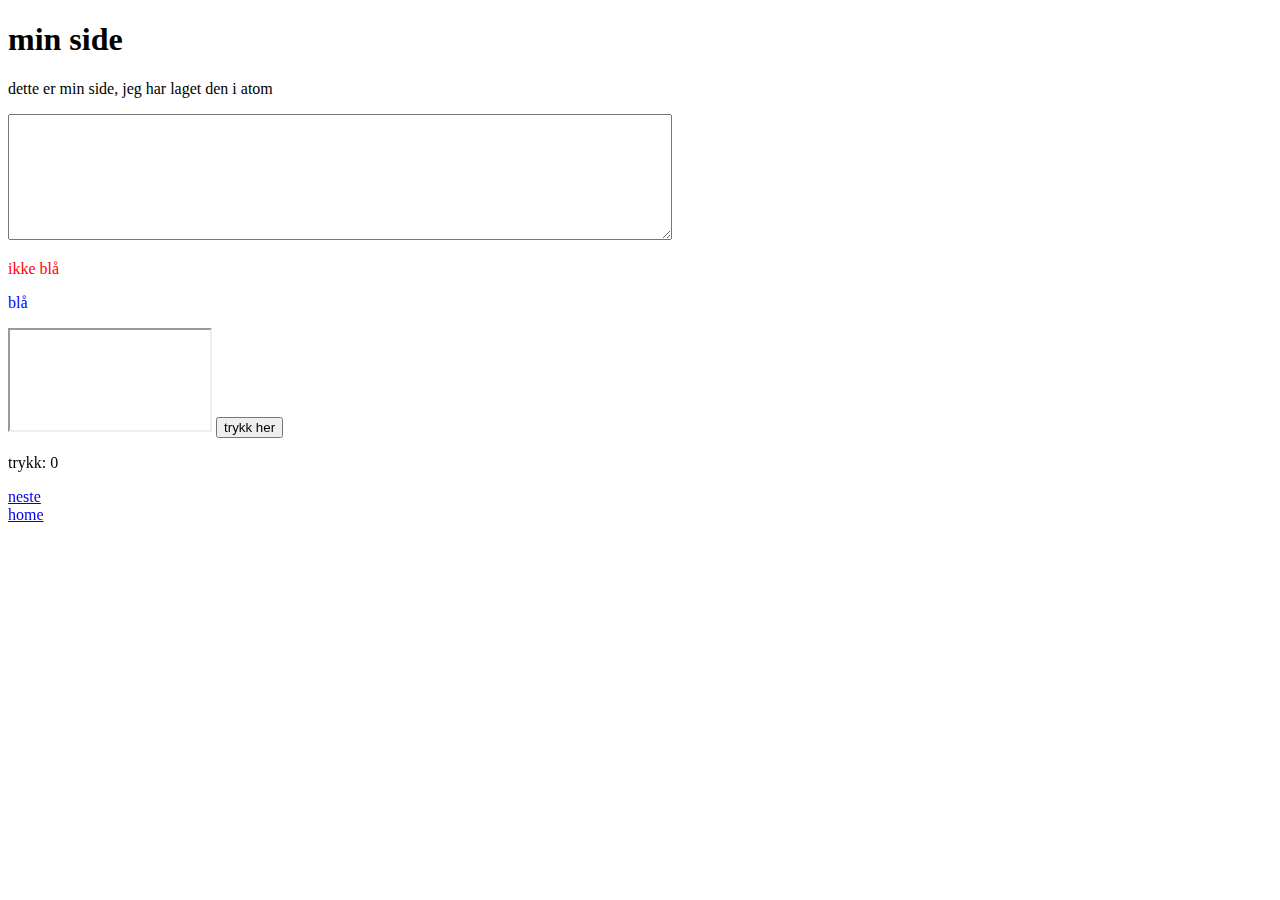
<file: index.html>
<!DOCTYPE html>
<html lang="no" dir="ltr">
  <head>
    <meta charset="utf-8">
    <title>min side</title>
  </head>
  <body>
    <h1>min side</h1>
    <p>dette er min side, jeg har laget den i atom</p>
    <textarea name="123" rows="8" cols="80"></textarea>
    <p style="color:red;">ikke blå</p>


    <p style="color:blue;">blå</p>

    <iframe width="200" height="100" src="https://www.youtube.com/watch?v=6HVYbLeMmgI">
</iframe>

<script type="text/javascript">
    int trykk = 0;
    function click() {
        trykk += 1;
        document.getElementById("clicks").innerHTML = trykk;
    };
    </script>
    <button type="button" onClick="click()">trykk her</button>
    <p>trykk: <a id="clicks">0</a></p>



    <a href="side2.html">neste </a>

  <li><a href="home.html">home</a></li>
  </body>
</html>
</file>
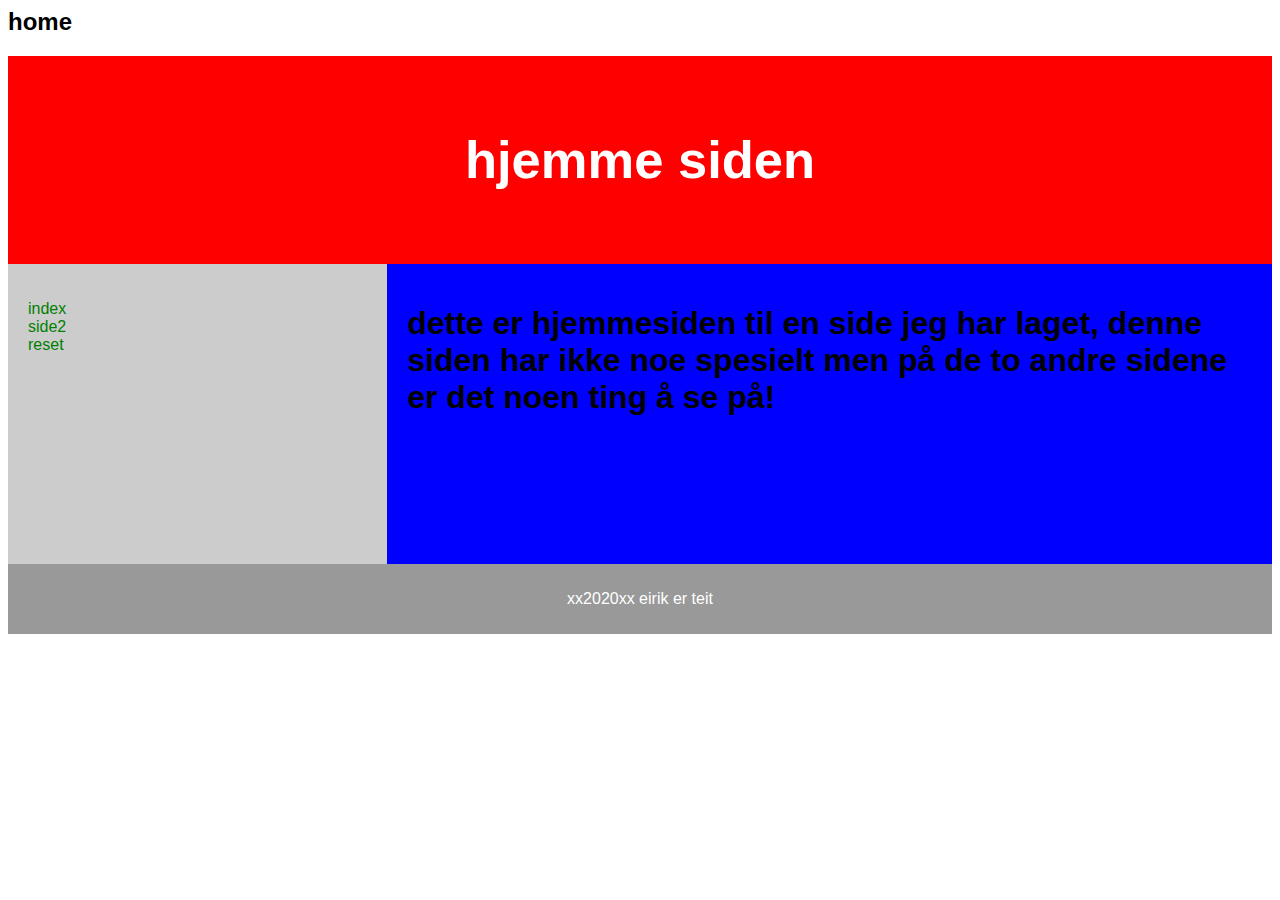
<file: home.html>
<html lang="no">
<head>
<title>hjemme siden</title>
<meta charset="utf-8">
<meta name="viewport" content="width=device-width, initial-scale=1">
<link rel="stylesheet" href="stiler.css">
<link rel="stylesheet" href="link.css">
<style>
</style>


</header>
</head>
<body>

<h2>home</h2>


<header>
  <h2>hjemme siden</h2>
</header>

<section>
  <nav>
    <ul>
      <li><a href="index.html">index</a></li>
      <li><a href="side2.html">side2</a></li>
      <li><a href="home.html">reset</a></li>
    </ul>
  </nav>

  <article>
    <h1>dette er hjemmesiden til en side jeg har laget, denne siden har ikke
       noe spesielt men på de to andre sidene er det noen ting å se på!</h1>

  </article>
</section>

<footer>
  <p>xx2020xx eirik er teit</p>
</footer>

</body>


</html>
</file>
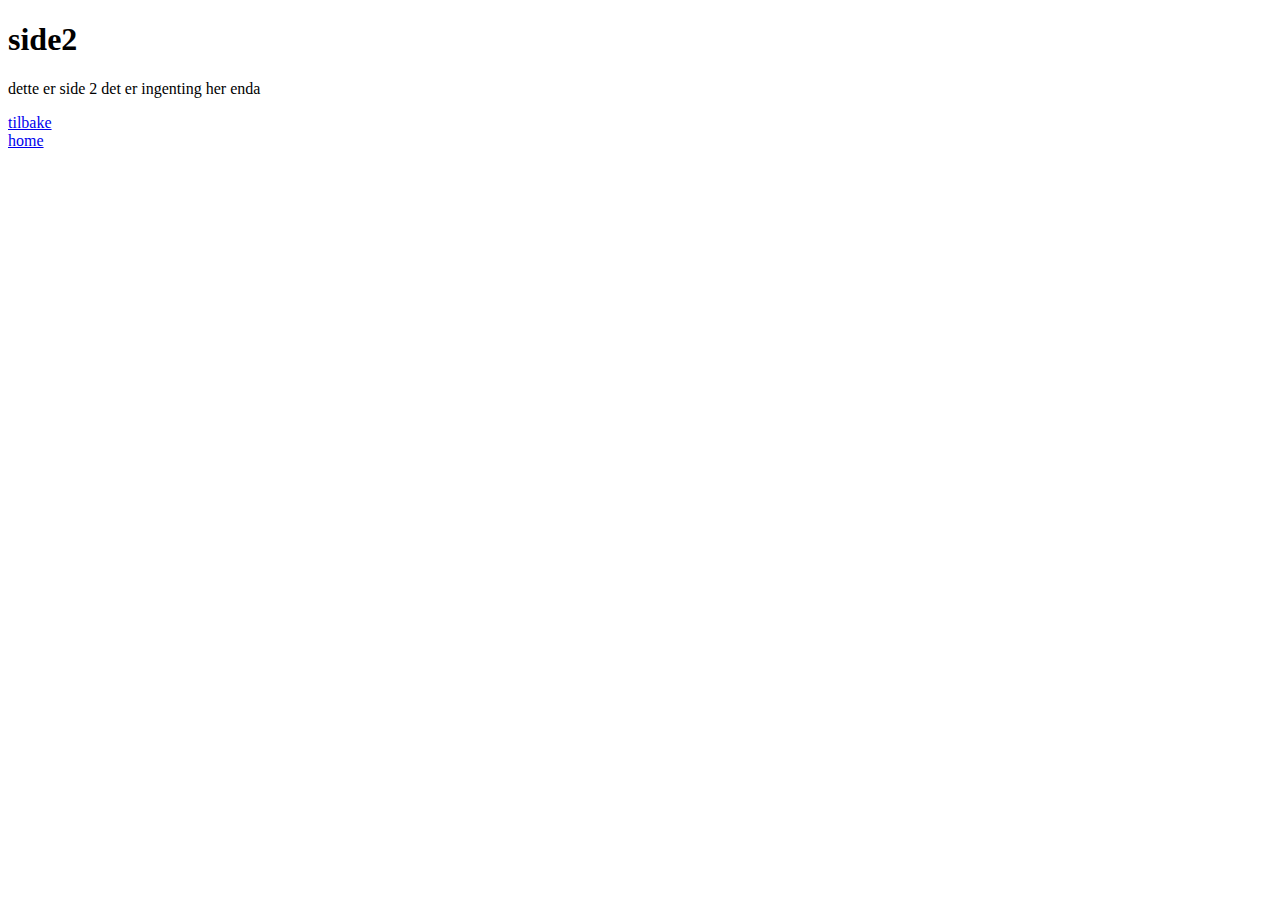
<file: side2.html>
<!DOCTYPE html>
<html lang="no" dir="ltr">
  <head>
    <meta charset="utf-8">
    <title></title>
  </head>
  <body>
  <h1>side2</h1>
<p>dette er side 2 det er ingenting her enda</p>
<a href="index.html">tilbake </a>
  <li><a href="home.html">home</a></li>



  </body>
</html>
</file>
<file: stiler.css>
* {
  box-sizing: border-box;
}

body {
  font-family: Arial, Helvetica, sans-serif;
}

/* Style the header */
header {
  background-color: #FF0000;
  padding: 30px;
  text-align: center;
  font-size: 35px;
  color: white;
}

/* Create two columns/boxes that floats next to each other */
nav {
  float: left;
  width: 30%;
  height: 300px; /* only for demonstration, should be removed */
  background: #ccc;
  padding: 20px;
}

/* Style the list inside the menu */
nav ul {
  list-style-type: none;
  padding: 0;
}

article {
  float: left;
  padding: 20px;
  width: 70%;
  background-color: #0000FF;
  height: 300px; /* only for demonstration, should be removed */
}

/* Clear floats after the columns */
section:after {
  content: "";
  display: table;
  clear: both;
}

/* Style the footer */
footer {
  background-color: #999;
  padding: 10px;
  text-align: center;
  color: white;
}

/* Responsive layout - makes the two columns/boxes stack on top of each other instead of next to each other, on small screens */
@media (max-width: 600px) {
  nav, article {
    width: 100%;
    height: auto;
  }
</file>
<file: link.css>
a:link {
  color: green;
  background-color: transparent;
  text-decoration: none;
}

a:visited {
  color: magenta;
  background-color: transparent;
  text-decoration: none;
}

a:hover {
  color: lime;
  background-color: transparent;
  text-decoration: underline;
}

a:active {
  color: white;
  background-color: transparent;
  text-decoration: underline;
}
</file>
